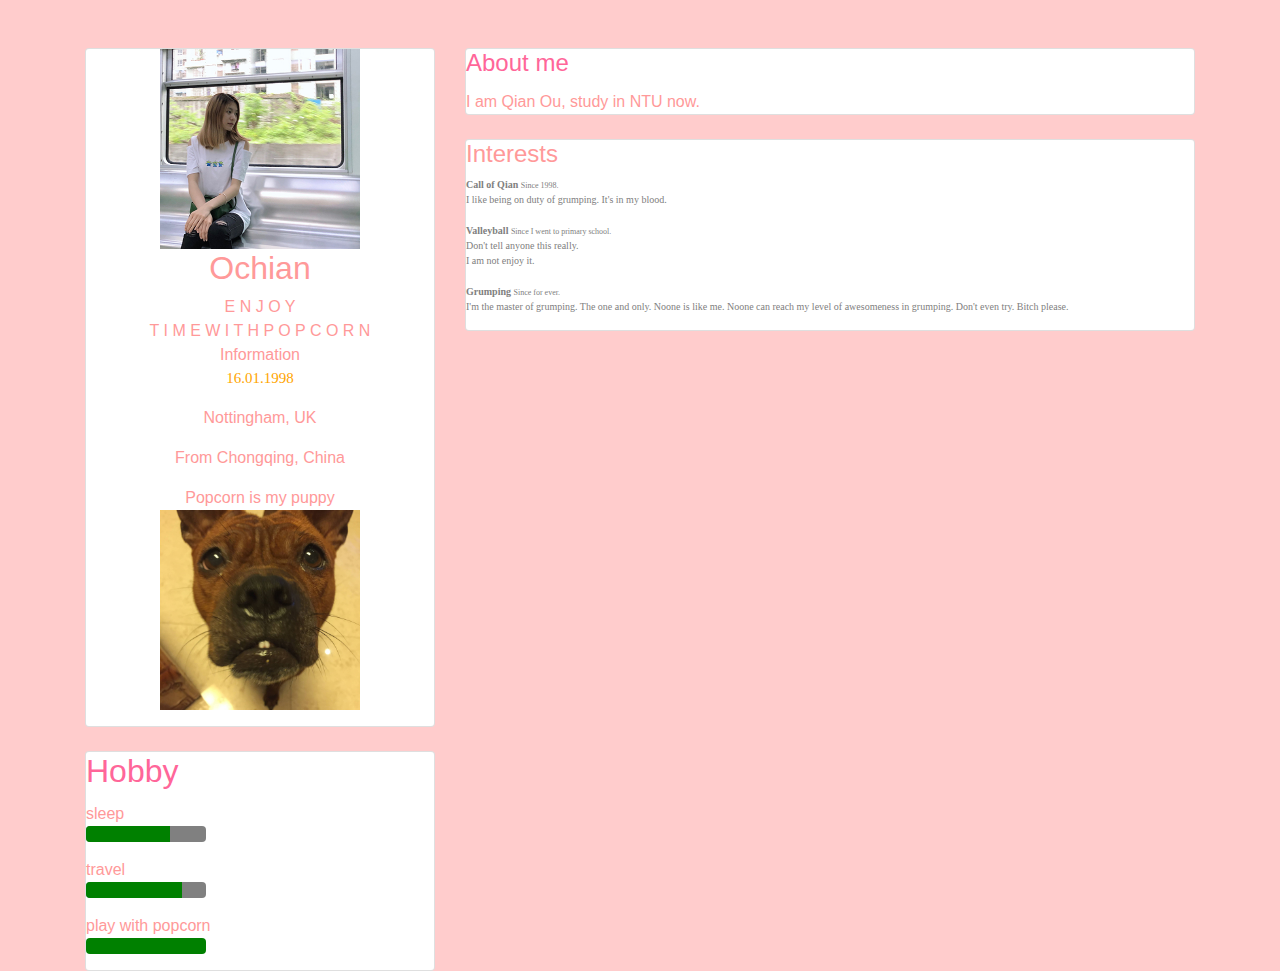
<file: index.html>
<html>
  <head>
    <title>OCEAN</title>
    <meta name="viewport" content="width=device-width, initial-scale=1, shrink-to-fit=no">
    <link rel="stylesheet" href="https://maxcdn.bootstrapcdn.com/bootstrap/4.0.0-alpha.6/css/bootstrap.min.css">
    <link rel="stylesheet" href="https://maxcdn.bootstrapcdn.com/font-awesome/4.4.0/css/font-awesome.min.css">
    <link rel="stylesheet" href="https://cdnjs.cloudflare.com/ajax/libs/animate.css/3.5.2/animate.min.css">
    <link rel="stylesheet" type="text/css" href="css/bootstrap.css">
    <style>
    body {background-color:FFCCCC;

    }
    </style>
  </head> 
  <br>
  <br>
  <body>

    <div class="container">

      <div class="row">

        <div class="col-md-4">

          <div class="card text-center">
            <div class="card-block">

              <img src="img/IMG_0346.jpeg" width="200" height="200">
              <h2 class="card-name"> Ochian</h2>
              <p class="card-text">E N J O Y<br>
                  T I M E W I T H P O P C O R N</p>
        </div>

              <div> <class="card-title"> Information</h2>
              <p class="format2"> 16.01.1998 </p>
              <p>
                Nottingham, UK
              </p>
              <p>
                From Chongqing, China
              </p>
              <p>
                Popcorn is my puppy
                <img class="img-circle animated pulse infinite" src="img/IMG_1729.jpeg" width="200" height="200">
              </p>
              </div>

            </div>
          
           <br>
          <div class="card">
            <div class="card-block">
              <h2 class="card-title">Hobby</h2>
              <p>
               sleep
               <progress class="progress progress-success" value="70" max="100">70%</progress>
              </p>
              <p>
                travel
                <progress class="progress progress-success" value="80" max="100">80%</progress>
              </p>
              <p>
                play with popcorn
                 <progress class="progress progress-success" value="100" max="100">100%</progress>
              </p>
            </div>
          </div>
        </div>

    <div class="col-md-8">
          <div class="card">
            <div class="card-block">
              <h4 class="card-title">About me</h4>
              <p class="card-text">
                I am Qian Ou, study in NTU now.
              </p>
        </div>
        </div>
        <br>
<div class="card">
            <div class="card-block">
              <h4 class="animated bounce">Interests</h4>
              <p class="format3">
                <strong>Call of Qian</strong>
                <small>Since 1998.</small>
                <br>
                I like being on duty of grumping. It's in my blood.
              </p>
              <p class="format3">
                <strong>Valleyball</strong>
                <small>Since I went to primary school.</small>
                <br>Don't tell anyone this really. <br>
                I am not enjoy it.
              </p>
              <p class="format3">
                <strong>Grumping</strong>
                <small>Since for ever.</small>
                <br>
              I'm the master of grumping. The one and only. Noone is like me. Noone can reach my level of awesomeness in grumping. Don't even try. Bitch please.
              </p>
               </div>
</div>
             <br>

</div>
      </div>
  </body>
</html>
</file>
